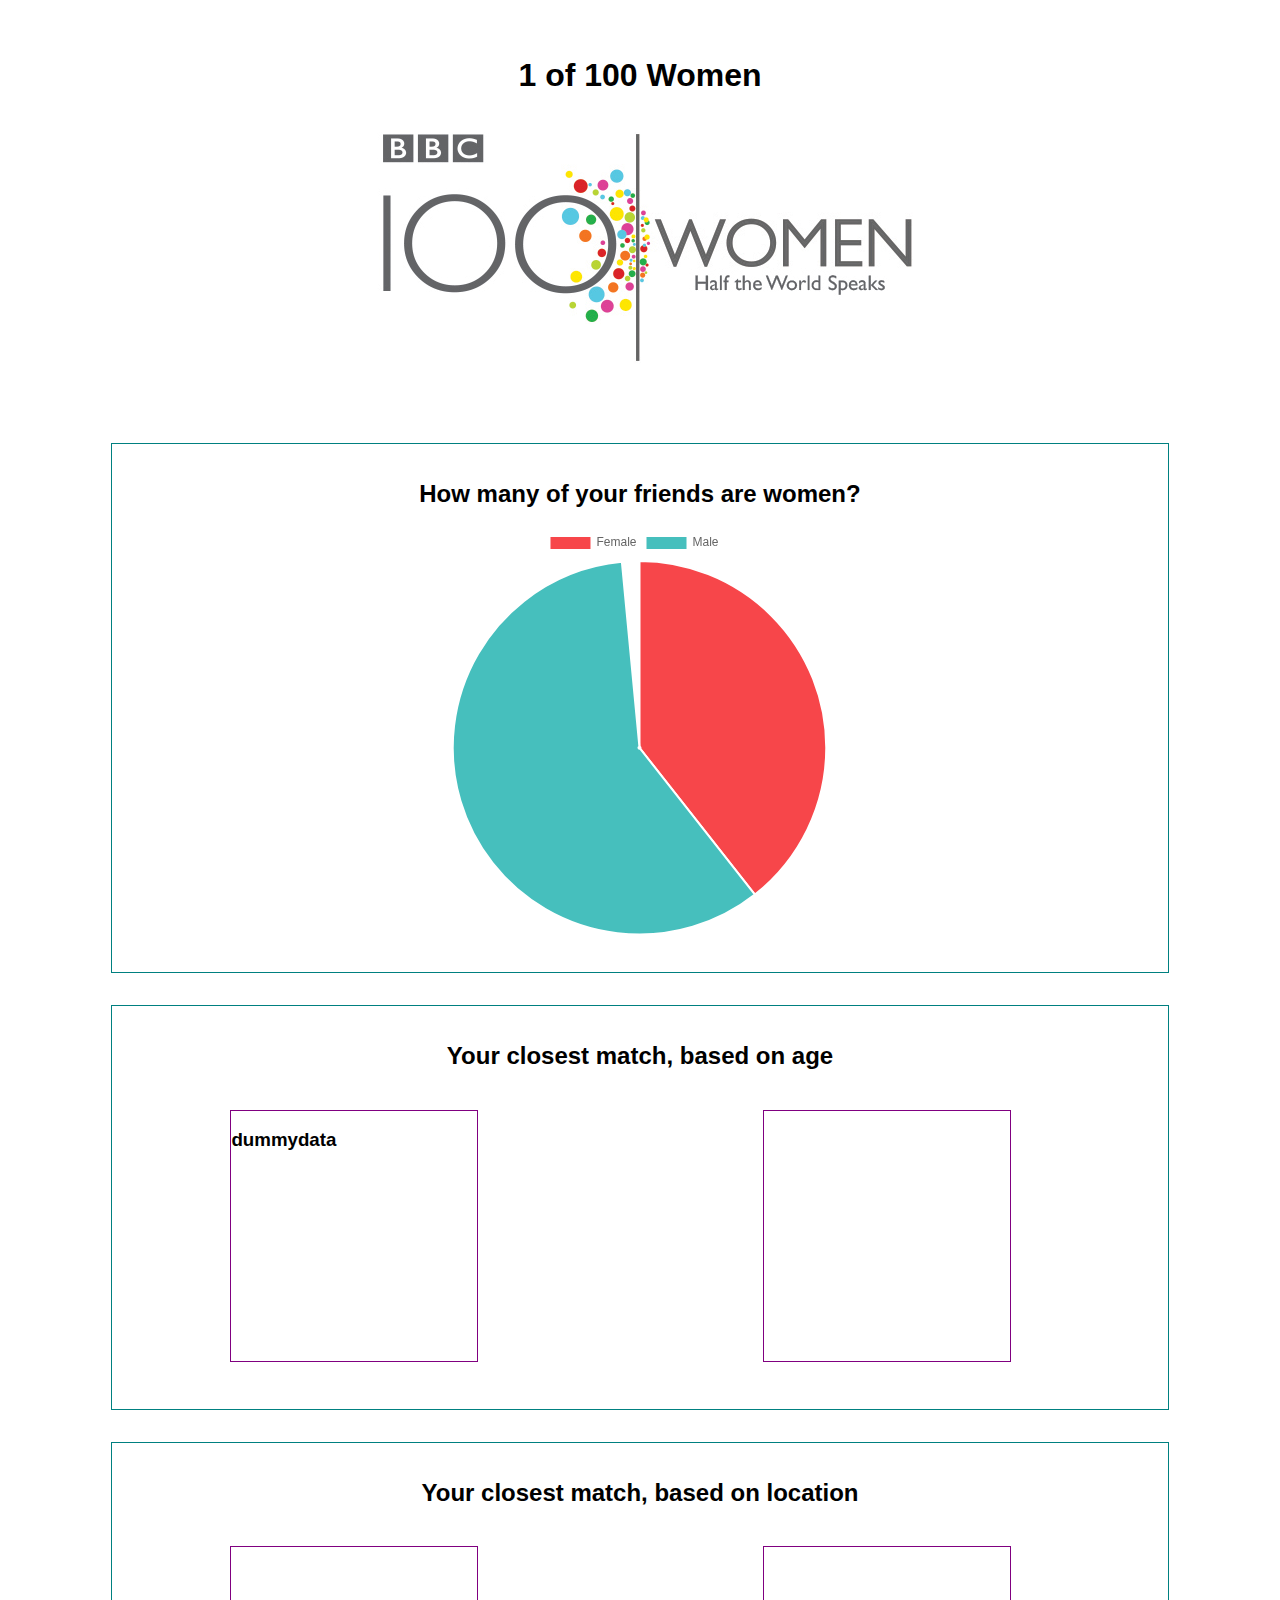
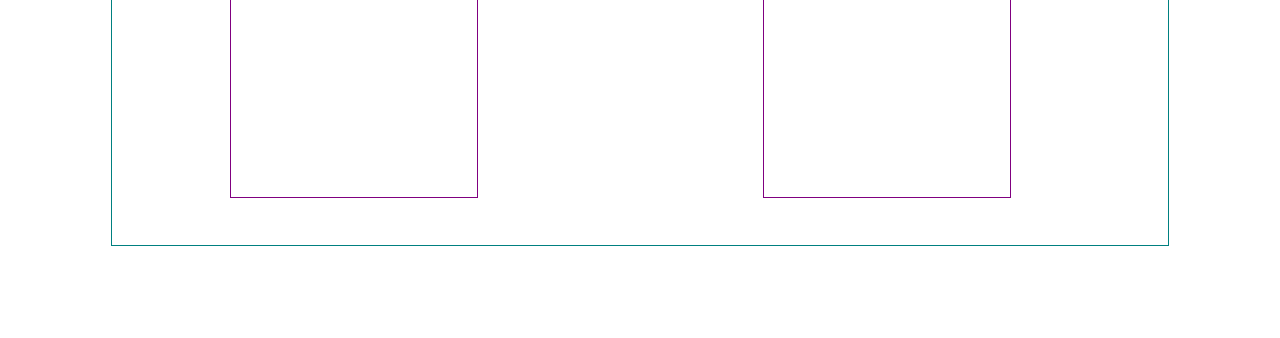
<file: index.html>
<!DOCTYPE html>
<html>
<head>
	<title>Page Title</title>
	<link rel="stylesheet" href="css/normalize.css">
	<link rel="stylesheet" href="css/style.css">

</head>
<body>
	<script>
		window.fbAsyncInit = function() {
			FB.init({
				appId      : '1172343992836432',
				xfbml      : true,
				version    : 'v2.8'
			});
		};

		(function(d, s, id){
			var js, fjs = d.getElementsByTagName(s)[0];
			if (d.getElementById(id)) {return;}
			js = d.createElement(s); js.id = id;
			js.src = "//connect.facebook.net/en_US/sdk.js";
			fjs.parentNode.insertBefore(js, fjs);
		}(document, 'script', 'facebook-jssdk'));
	</script>

	<div class="section intro">
		<h1>1 of 100 Women</h1>
		<img src="img/100_women_LOGOS_UK 624px.jpg" alt="100 Women Logo">
		<div
		class="fb-like"
		data-share="true"
		data-width="450"
		data-show-faces="true">
	</div>
</div>



<div class="section friends">
	<h2>How many of your friends are women?</h2>
	<div id="canvas-holder" class="pie-chart">
		<canvas id="chart-area" class="pie"/>
	</div>
</div>

<div class="section age">
	<h2>Your closest match, based on age</h2>
	<div class="container">
		<div class="imageContainer userImage age" id="user_age_container">
			<!--add image -->
			<h3 class="name user" id="user_name_age"></h3>
		</div>
		<div class="imageContainer matchImage age" id="match_age_container">
			<!--add image -->
			<h3 class="name match" id="match_name_age"></h3>
		</div>
	</div>
</div>

<div class="section location">
	<h2>Your closest match, based on location</h2>
	<div class="container">
		<div class="imageContainer userImage geo" id="user_geo_container">
			<!--add image -->
			<h3 class="name user" id="user_name_geo"></h3>
		</div>
		<div class="imageContainer matchImage geo" id="match_geo_container">
			<!--add image -->
			<h3 class="name match" id="match_name_geo"></h3>
		</div>
	</div>
</div>

</body>
<script src="https://ajax.googleapis.com/ajax/libs/jquery/1.12.4/jquery.min.js"></script>
	<script src="js/Chart.bundle.js"></script>
	<script src="js/dataVis.js"></script>
</html>
</file>
<file: css/style.css>
body {
	font-size: 16px;
	padding: 0 0 60px;
}

h1, h2 {
	text-align: center;
}

img {
	display: block;
	margin: 16px auto;
}

.section { 
	width: 80%;
	min-height: 250px;
	border: teal 1px solid;
	margin: 20px auto;
	display: block;
	padding: 16px;
	margin-bottom: 32px;
}

.intro {
	border: none;
}

.pie-chart {
	width: 80%;
	display: block;
	margin: 20px auto;
}

.container {
	position: relative;
	min-height: 275px;
	width: 80%;
	display: block;
	margin: 24px auto;
}

.imageContainer {
	margin-top: 16px;
	display: inline-block;
	width: 30%;
	min-height: 250px;
	border: solid 1px purple;
	position: absolute;
}

.userImage {

}

.matchImage {
	float: right;
	margin-left: 65%;
}
</file>
